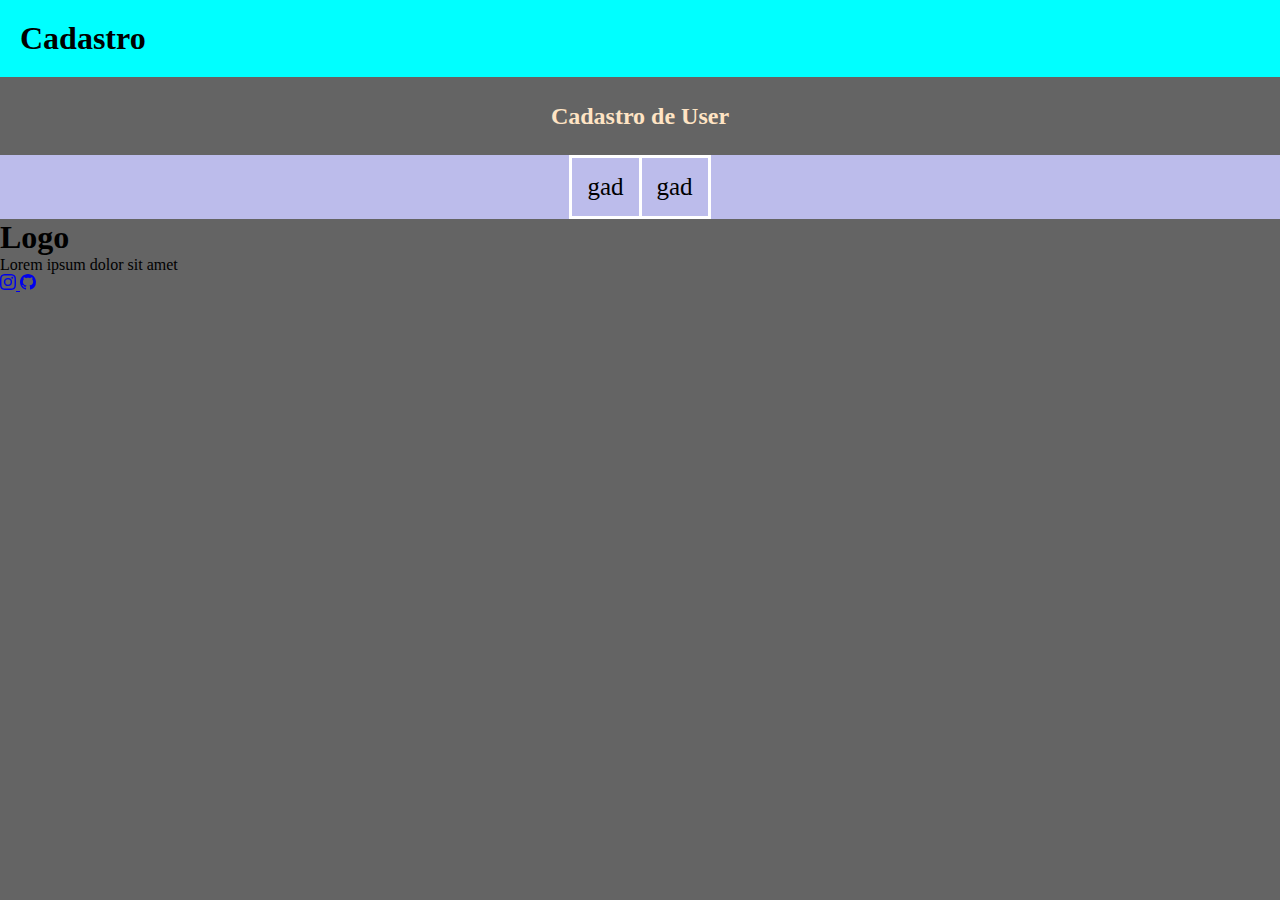
<file: html/index.html>
<!DOCTYPE html>
<html lang="pt-BR">
<head>
    <meta charset="UTF-8">
    <title>Projeto-Lab</title>
    <style></style>
    <link rel="stylesheet" href="style/index.css">
</head>
 
<body>
    <nav class="colorPB">
        <h1>Cadastro</h1>
    </nav>
    <div class="div-primary-cad">
        <h2>Cadastro de User</h2>
    </div>
    <div class="div-secun-cad">
        <table>
            <tr>
            <td>gad</td>
            <td>gad</td>
            </tr>
        </table>
    </div>
    <footer>
        <div id="footer_content">
            <h1>Logo</h1>
            <p> Lorem ipsum dolor sit amet</p>
            <div id="footer-social-midia">
                <a href="#">
                <svg xmlns="http://www.w3.org/2000/svg" width="16" height="16" fill="currentColor" class="bi bi-instagram" viewBox="0 0 16 16">
                <path d="M8 0C5.829 0 5.556.01 4.703.048 3.85.088 3.269.222 2.76.42a3.917 3.917 0 0 0-1.417.923A3.927 3.927 0 0 0 .42 2.76C.222 3.268.087 3.85.048 4.7.01 5.555 0 5.827 0 8.001c0 2.172.01 2.444.048 3.297.04.852.174 1.433.372 1.942.205.526.478.972.923 1.417.444.445.89.719 1.416.923.51.198 1.09.333 1.942.372C5.555 15.99 5.827 16 8 16s2.444-.01 3.298-.048c.851-.04 1.434-.174 1.943-.372a3.916 3.916 0 0 0 1.416-.923c.445-.445.718-.891.923-1.417.197-.509.332-1.09.372-1.942C15.99 10.445 16 10.173 16 8s-.01-2.445-.048-3.299c-.04-.851-.175-1.433-.372-1.941a3.926 3.926 0 0 0-.923-1.417A3.911 3.911 0 0 0 13.24.42c-.51-.198-1.092-.333-1.943-.372C10.443.01 10.172 0 7.998 0h.003zm-.717 1.442h.718c2.136 0 2.389.007 3.232.046.78.035 1.204.166 1.486.275.373.145.64.319.92.599.28.28.453.546.598.92.11.281.24.705.275 1.485.039.843.047 1.096.047 3.231s-.008 2.389-.047 3.232c-.035.78-.166 1.203-.275 1.485a2.47 2.47 0 0 1-.599.919c-.28.28-.546.453-.92.598-.28.11-.704.24-1.485.276-.843.038-1.096.047-3.232.047s-2.39-.009-3.233-.047c-.78-.036-1.203-.166-1.485-.276a2.478 2.478 0 0 1-.92-.598 2.48 2.48 0 0 1-.6-.92c-.109-.281-.24-.705-.275-1.485-.038-.843-.046-1.096-.046-3.233 0-2.136.008-2.388.046-3.231.036-.78.166-1.204.276-1.486.145-.373.319-.64.599-.92.28-.28.546-.453.92-.598.282-.11.705-.24 1.485-.276.738-.034 1.024-.044 2.515-.045v.002zm4.988 1.328a.96.96 0 1 0 0 1.92.96.96 0 0 0 0-1.92zm-4.27 1.122a4.109 4.109 0 1 0 0 8.217 4.109 4.109 0 0 0 0-8.217zm0 1.441a2.667 2.667 0 1 1 0 5.334 2.667 2.667 0 0 1 0-5.334z"/>
                </svg>
                </a>
                <a href="#">
                    <svg xmlns="http://www.w3.org/2000/svg" width="16" height="16" fill="currentColor" class="bi bi-github" viewBox="0 0 16 16">
                        <path d="M8 0C3.58 0 0 3.58 0 8c0 3.54 2.29 6.53 5.47 7.59.4.07.55-.17.55-.38 0-.19-.01-.82-.01-1.49-2.01.37-2.53-.49-2.69-.94-.09-.23-.48-.94-.82-1.13-.28-.15-.68-.52-.01-.53.63-.01 1.08.58 1.23.82.72 1.21 1.87.87 2.33.66.07-.52.28-.87.51-1.07-1.78-.2-3.64-.89-3.64-3.95 0-.87.31-1.59.82-2.15-.08-.2-.36-1.02.08-2.12 0 0 .67-.21 2.2.82.64-.18 1.32-.27 2-.27.68 0 1.36.09 2 .27 1.53-1.04 2.2-.82 2.2-.82.44 1.1.16 1.92.08 2.12.51.56.82 1.27.82 2.15 0 3.07-1.87 3.75-3.65 3.95.29.25.54.73.54 1.48 0 1.07-.01 1.93-.01 2.2 0 .21.15.46.55.38A8.012 8.012 0 0 0 16 8c0-4.42-3.58-8-8-8z"/>
                      </svg>
                </a>
            </div>
        </div>
    </footer>
</body>
</html>
</file>
<file: html/style/index.css>
* {

    margin: 0%;
}

body {
    background-color: rgb(100, 100, 100);
}

nav {
    background-color: aqua;
    color: rgb(0, 0, 0);
    padding: 20px;
}

table {
    border-collapse: collapse; 
    margin: auto;
}

table td {
    font-size: 25px;
    border: 3px solid white;
    padding: 15px;

}


.div-primary-cad {

    text-align: center;
    padding: 2%;
    color: bisque;

}

.div-secun-cad {
    background-color: rgb(188, 188, 235);
    align-items: center;
    justify-content: center;

}

.cadastro-input {
    display: flex;
    flex-direction: row;
}

.div-form {
    margin: 8px;
   
}

.div-agup {
      
    display: flex;
    align-items: center;
    justify-content: center;

}
</file>
